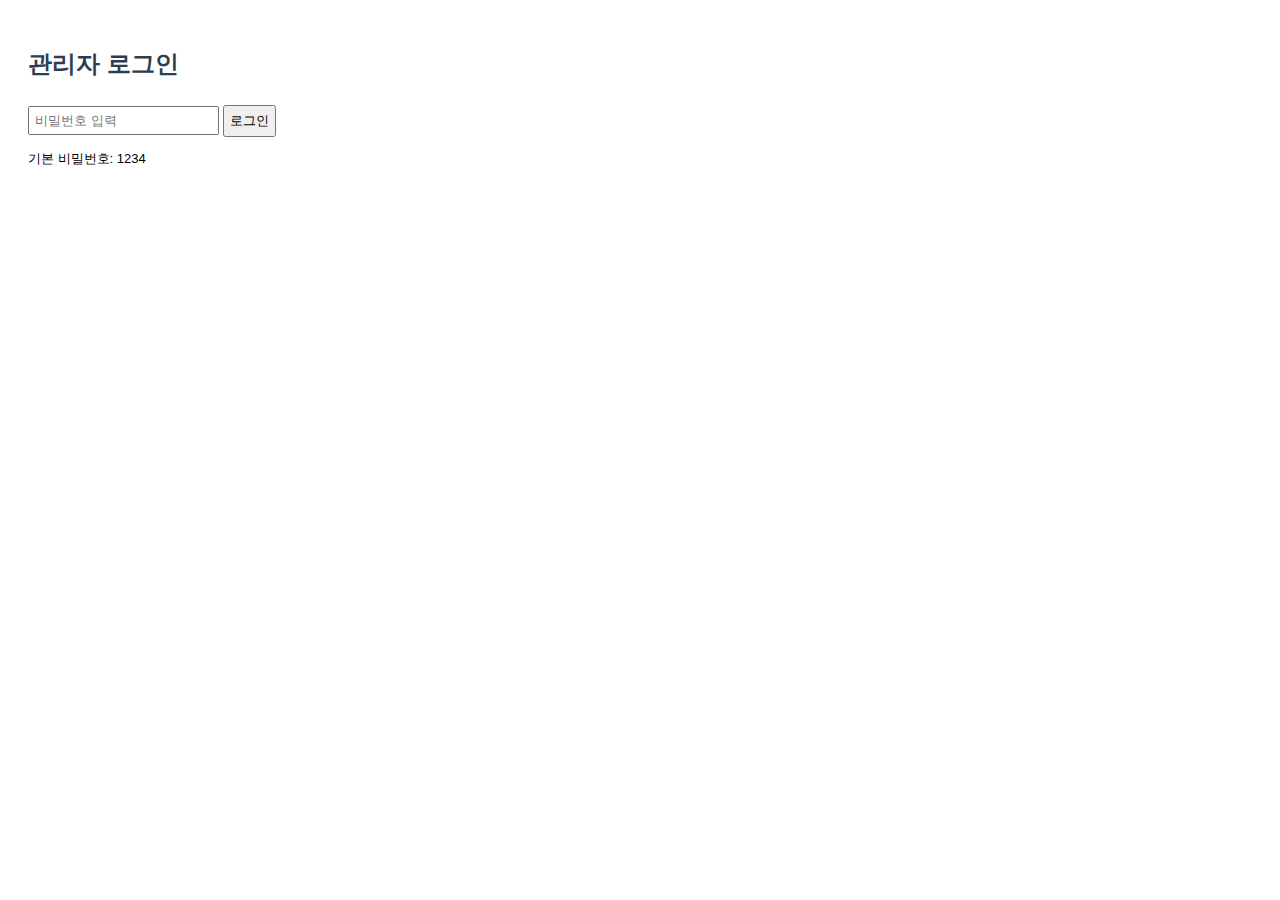
<file: admin-login.html>
<!DOCTYPE html>
<html lang="ko">
<head>
<meta charset="UTF-8">
<meta name="viewport" content="width=device-width, initial-scale=1.0">
<title>관리자 로그인</title>
<link rel="stylesheet" href="css/style.css">
</head>
<body>
<div class="login-container">
<h2>관리자 로그인</h2>
<input type="password" id="adminPassword" placeholder="비밀번호 입력">
<button class="btn-blue" onclick="adminLogin()">로그인</button>
<p style="font-size:13px; margin-top:8px;">기본 비밀번호: 1234</p>
</div>
<script src="js/script.js"></script>
</body>
</html>
</file>
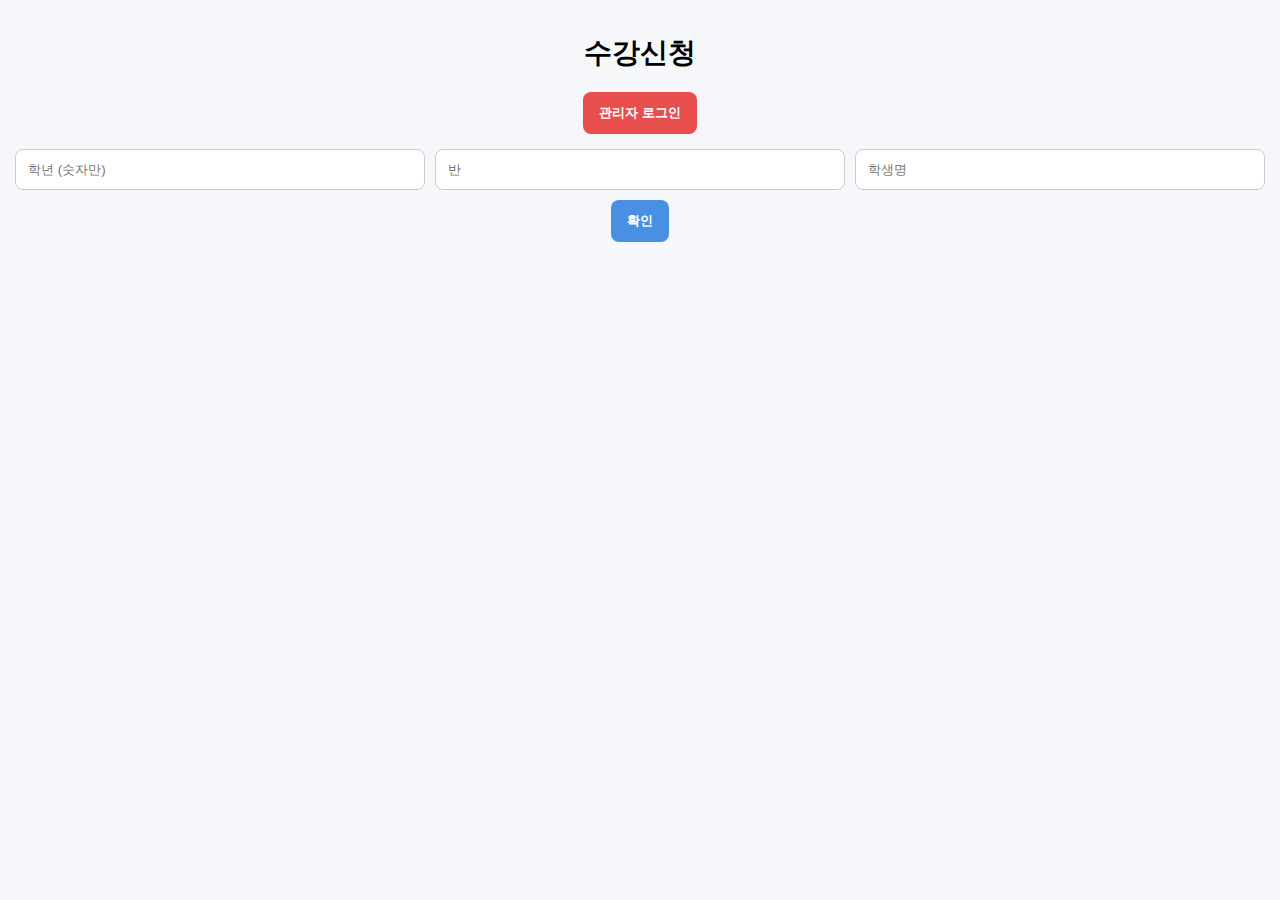
<file: 교리초_수강신청.html>
<!DOCTYPE html>
<html lang="ko">
<head>
<meta charset="UTF-8">
<meta name="viewport" content="width=device-width, initial-scale=1.0">
<title>교리초 수강신청</title>
<style>
body { font-family:"Noto Sans KR",sans-serif; background:#f5f7fa; margin:0; padding:15px;}
.page-title { text-align:center; font-size:28px; margin-bottom:20px;}
.student-box { display:flex; flex-wrap:wrap; justify-content:center; margin-bottom:20px; gap:10px;}
.student-box input { flex:1 1 30%; min-width:120px; padding:12px; border-radius:8px; border:1px solid #ccc;}
button { padding:12px 16px; border-radius:8px; cursor:pointer; border:none; font-weight:bold; color:#fff;}
.btn-blue { background:#4a90e2; }
.btn-red { background:#e94e4e; }
.course-grid { display:grid; grid-template-columns: repeat(auto-fit, minmax(200px,1fr)); gap:12px;}
.course-box { background:#fff; padding:15px; border-radius:12px; box-shadow:0 2px 6px rgba(0,0,0,0.1);}
.course-box h3 { margin-bottom:8px; font-size:18px;}
.course-box p { margin:4px 0; font-size:14px;}
.course-box button { width:100%; margin-top:8px; font-size:16px; }
@media (max-width: 480px){
  .student-box input { flex:1 1 100%; }
  .page-title { font-size:24px; }
  .course-box h3 { font-size:16px; }
  .course-box p { font-size:13px; }
  .course-box button { font-size:15px; padding:10px; }
}
</style>
</head>
<body>
<h1 class="page-title">수강신청</h1>

<div style="text-align:center; margin-bottom:15px;">
  <button class="btn-red" onclick="location.href='admin-login.html'">관리자 로그인</button>
</div>

<div class="student-box">
  <input type="text" id="studentGrade" placeholder="학년 (숫자만)">
  <input type="text" id="studentClass" placeholder="반">
  <input type="text" id="studentName" placeholder="학생명">
  <button class="btn-blue" onclick="showCourses()">확인</button>
</div>

<div id="courseList" class="course-grid"></div>

<script>
// 초기 과목 데이터
let courseData = JSON.parse(localStorage.getItem("courseData") || `[
{id:1,title:"음악 감상",desc:"다양한 음악 감상 활동",limit:5,grades:["1","2"],students:[],startTime:"2025-11-25 09:00",endTime:"2025-11-25 18:00"},
{id:2,title:"과학 탐구",desc:"실험 중심의 과학 프로그램",limit:3,grades:["3","4"],students:[],startTime:"2025-11-20 09:00",endTime:"2025-11-20 18:00"}
]`);

function saveCourses(){
    localStorage.setItem("courseData", JSON.stringify(courseData));
}

function showCourses(){
  let grade = document.getElementById("studentGrade").value.trim();
  const cls = document.getElementById("studentClass").value.trim();
  const name = document.getElementById("studentName").value.trim();

  if(!grade || !cls || !name){ alert("학년, 반, 학생명을 모두 입력해주세요."); return; }

  // 숫자만 추출 (예: "1학년" -> "1")
  grade = grade.replace(/\D/g,'');

  const container = document.getElementById("courseList");
  container.innerHTML="";
  const now = new Date();

  courseData.forEach(course=>{
    if(!course.grades.includes(grade)) return; // 학년 매칭

    const start=new Date(course.startTime);
    const end=new Date(course.endTime);
    let statusText="", buttonDisabled=false;
    if(now<start){ statusText=`수강신청 준비중 (시작: ${course.startTime})`; buttonDisabled=true; }
    else if(now>end){ statusText=`신청 마감 (마감: ${course.endTime})`; buttonDisabled=true; }
    else{ statusText=`수강신청 가능 (${course.startTime} ~ ${course.endTime})`; }

    const box=document.createElement("div");
    box.className="course-box";
    let studentCount=course.students.filter(s=>!s.waiting).length;
    box.innerHTML=`<h3>${course.title}</h3>
      <p>${course.desc}</p>
      <p>정원: ${course.limit}</p>
      <p>신청자 수: ${studentCount}</p>
      <p style="font-weight:bold;">${statusText}</p>
      <button class="btn-blue" onclick="applyCourse(${course.id}, '${grade}', '${cls}', '${name}')" ${buttonDisabled?"disabled":""}>수강신청</button>`;
    container.appendChild(box);
  });
}

function applyCourse(id, grade, cls, name){
  const course = courseData.find(c=>c.id===id);
  const exists = course.students.some(s=>s.grade===grade && s.className===cls && s.name===name);
  if(exists){ alert("이미 신청된 학생입니다."); return; }

  const student = {grade, className:cls, name:name, time:new Date().toLocaleString()};
  if(course.students.filter(s=>!s.waiting).length < course.limit){ 
    course.students.push(student); 
    alert("수강신청 완료!"); 
  } else { 
    student.waiting = true; 
    student.waitNum = course.students.filter(s=>s.waiting).length + 1; 
    course.students.push(student); 
    alert(`정원이 모두 찼습니다. 대기번호: ${student.waitNum}`); 
  }

  saveCourses();
  showCourses();
}
</script>
</body>
</html>
</file>
<file: css/style.css>
body{ font-family: Arial; padding:20px; }
h2,h3{ color: #2c3e50; }
input, button{ margin:5px 0; padding:5px; }
button{ cursor:pointer; }
table{ border-collapse: collapse; margin-top:10px; }
th,td{ padding:5px; border:1px solid #000; text-align:center; }
</file>
